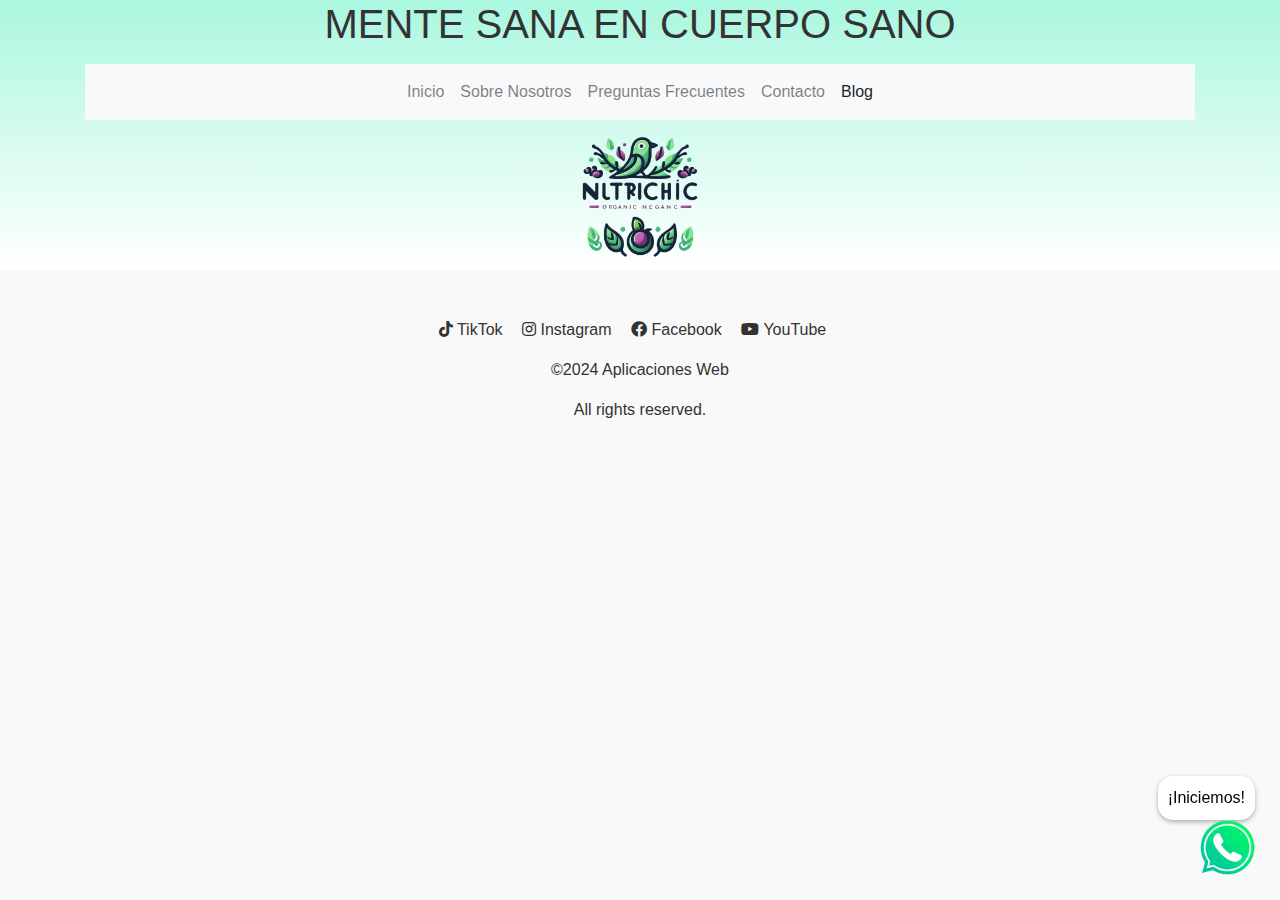
<file: Frontend/blog.html>
<!DOCTYPE html>
<html lang="es">

<head>
    <meta charset="UTF-8">
    <meta name="viewport" content="width=device-width, initial-scale=1.0">
    <title>Preguntas Frecuentes - NutriChic</title>

    <link href="https://stackpath.bootstrapcdn.com/bootstrap/4.3.1/css/bootstrap.min.css" rel="stylesheet">
    <link rel="stylesheet" href="https://cdnjs.cloudflare.com/ajax/libs/font-awesome/5.15.1/css/all.min.css">
    <link rel="stylesheet" href="assets/styles/styles.css">
    <link rel="stylesheet" type="text/css" href="https://cdn.datatables.net/v/dt/dt-1.10.24/datatables.min.css">
</head>

<body>
    <header class="text-center mb-4">
        <h1>MENTE SANA EN CUERPO SANO</h1>
        <div class="container mt-3">
            <nav class="navbar navbar-expand-lg navbar-light bg-light">
                <button class="navbar-toggler" type="button" data-toggle="collapse" data-target="#navbarNav"
                    aria-controls="navbarNav" aria-expanded="false" aria-label="Toggle navigation">
                    <span class="navbar-toggler-icon"></span>
                </button>
                <div class="collapse navbar-collapse" id="navbarNav">
                    <ul class="navbar-nav mx-auto">
                        <li class="nav-item"><a class="nav-link" href="index.html">Inicio</a></li>
                        <li class="nav-item"><a class="nav-link" href="about.html">Sobre Nosotros</a></li>
                        <li class="nav-item"><a class="nav-link" href="FAQ.html">Preguntas Frecuentes</a></li>
                        <li class="nav-item"><a class="nav-link" href="contact.html">Contacto</a></li>
                        <li class="nav-item"><a class="nav-link active" href="#">Blog</a></li>
                    </ul>
                </div>
            </nav>
            <img class="logoImagen3" src="assets/images/Logo3.png" alt="..." width="150px">
        </div>
    </header>

    <div class="container mt-5">
        <div id="blog-content"><!-- Aquí se inyectarán dinámicamente las entradas del blog --></div>
    </div>

    <div class="chat-box">¡Iniciemos!</div>
    <a href="https://wa.link/9dxdn1" class="floating-button"><img src="assets/images/iconowhats.png" alt="..."
            width="55"></a>

    <footer class="mt-4">
        <div class="container text-center">
            <div class="footer-social-icons mb-3">
                <a href="https://www.tiktok.com/@nutrithick?_t=8kTAQjoZj1i&_r=1"><i class="fab fa-tiktok"></i>
                    TikTok</a>
                <a href="https://www.instagram.com/nutrichicalimentos?igsh=YXo5bzI5Ym03Nzhp"><i
                        class="fab fa-instagram"></i> Instagram</a>
                <a href="https://www.facebook.com/profile.php?id=100068208544961&mibextid=ZbWKwL"><i
                        class="fab fa-facebook"></i> Facebook</a>
                <a href="https://youtube.com/@NutriChic?si=NXHkQviZPD9MRbTv"><i class="fab fa-youtube"></i> YouTube</a>
            </div>
            <p>©2024 Aplicaciones Web</p>
            <p>All rights reserved.</p>
        </div>
    </footer>

    <script src="https://code.jquery.com/jquery-3.3.1.min.js"></script>
    <script src="https://stackpath.bootstrapcdn.com/bootstrap/4.3.1/js/bootstrap.min.js"></script>
    <script src="https://cdn.datatables.net/1.10.20/js/jquery.dataTables.min.js"></script>

    <script>
        $(document).ready(function () {
            mostrarEntradas();
        });

        function mostrarEntradas() {
            $("#blog-content").html("");
            $.getJSON("http://127.0.0.1:8080/blog", function (data) {
                data.forEach(entrada => {
                    const fecha = new Date(entrada.fecha);
                    const fechaFormateada = `${fecha.getDate()}/${fecha.getMonth() + 1}/${fecha.getFullYear()}`;

                    var productToAppend = `
                        <div class="card mb-3">
                            <div class="card-body">
                                <h5 class="card-title">${entrada.titulo}</h5>
                                <h6 class="card-subtitle mb-2 text-muted">${entrada.categoria.categoria} - ${fechaFormateada}</h6>
                                <p class="card-text">${entrada.contenido}</p>
                            </div>
                        </div>`;

                    $('#blog-content').append(productToAppend);
                });
            });
        }

        document.addEventListener('DOMContentLoaded', mostrarEntradas);
    </script>
</body>

</html>
</file>
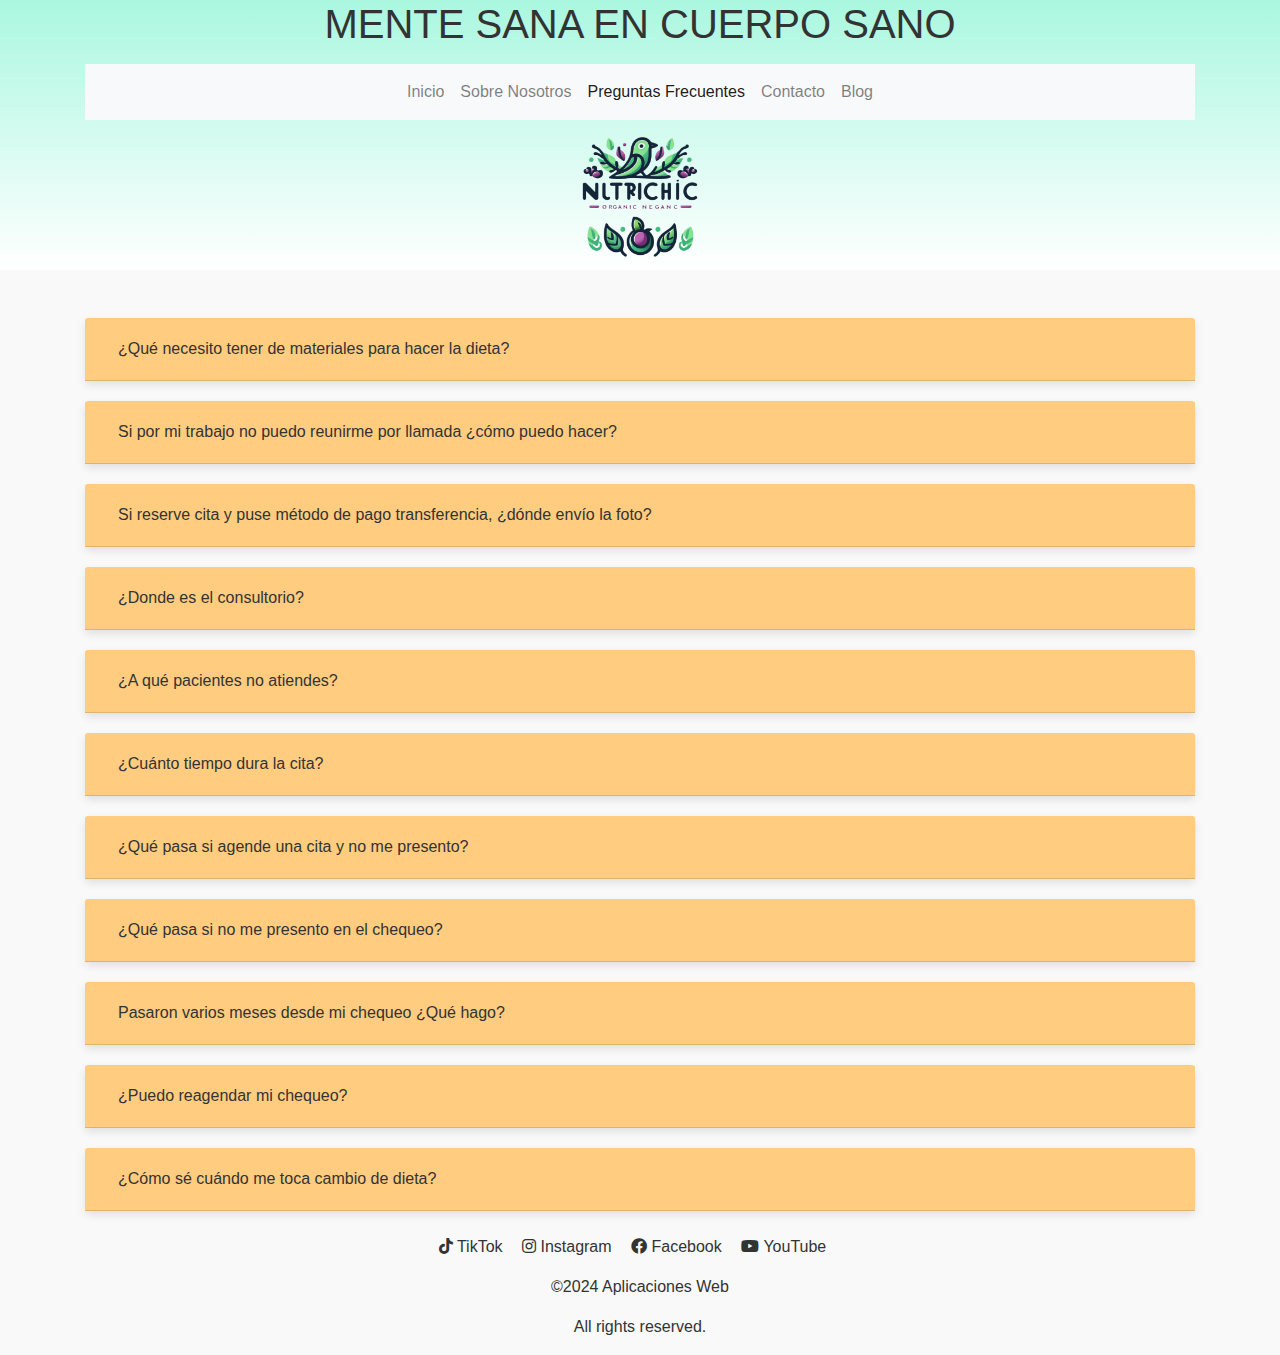
<file: Frontend/FAQ.html>
<!DOCTYPE html>
<html lang="es">

<head>
    <meta charset="UTF-8">
    <meta name="viewport" content="width=device-width, initial-scale=1.0">
    <title>Preguntas Frecuentes - NutriChic</title>

    <!-- Bootstrap CSS -->
    <link href="https://stackpath.bootstrapcdn.com/bootstrap/4.3.1/css/bootstrap.min.css" rel="stylesheet">
    <!-- Font Awesome -->
    <link rel="stylesheet" href="https://cdnjs.cloudflare.com/ajax/libs/font-awesome/5.15.1/css/all.min.css">

    <link rel="stylesheet" href="assets\styles\styles.css">

</head>

<body>
    <header class="text-center mb-4">
        <h1>MENTE SANA EN CUERPO SANO</h1>
        <div class="container mt-3">
            <nav class="navbar navbar-expand-lg navbar-light bg-light">
                <button class="navbar-toggler" type="button" data-toggle="collapse" data-target="#navbarNav"
                    aria-controls="navbarNav" aria-expanded="false" aria-label="Toggle navigation">
                    <span class="navbar-toggler-icon"></span>
                </button>
                <div class="collapse navbar-collapse" id="navbarNav">
                    <ul class="navbar-nav mx-auto">
                        <li class="nav-item">
                            <a class="nav-link" aria-current="page" href="Index.html">Inicio</a>
                        </li>
                        <li class="nav-item">
                            <a class="nav-link" aria-current="page" href="about.html">Sobre Nosotros</a>
                        </li>
                        <li class="nav-item">
                            <a class="nav-link active" href="consulting.html">Preguntas Frecuentes</a>
                        </li>
                        <li class="nav-item">
                            <a class="nav-link" href="contact.html">Contacto</a>
                        </li>
                        <li class="nav-item">
                            <a class="nav-link" href="blog.html">Blog</a>
                        </li>
                    </ul>
                </div>
            </nav>
            <img class="logoImagen3" src="assets/images/Logo3.png" alt="..." width="150px">
        </div>
    </header>

    <div class="container mt-5">
        <div id="accordion">
            <!-- Pregunta 1 -->
            <div class="card">
                <div class="card-header" id="headingOne">
                    <h5 class="mb-0">
                        <button class="btn btn-link" data-toggle="collapse" data-target="#collapseOne"
                            aria-expanded="true" aria-controls="collapseOne">
                            ¿Qué necesito tener de materiales para hacer la dieta?
                        </button>
                    </h5>
                </div>
                <div id="collapseOne" class="collapse" aria-labelledby="headingOne" data-parent="#accordion">
                    <div class="card-body">
                        <p>Necesitas tener una balanza de alimentos, tazas y cucharas medidoras. La dieta que te mandaré
                            más allá de ser saludable es personalizada, por esta razón necesitarás estos materiales para
                            poder pesar y medir los alimentos según tus requerimientos individuales.</p>
                    </div>
                </div>
            </div>
            <!-- Pregunta 2 -->
            <div class="card">
                <div class="card-header" id="headingTwo">
                    <h5 class="mb-0">
                        <button class="btn btn-link collapsed" data-toggle="collapse" data-target="#collapseTwo"
                            aria-expanded="false" aria-controls="collapseTwo">
                            Si por mi trabajo no puedo reunirme por llamada ¿cómo puedo hacer?
                        </button>
                    </h5>
                </div>
                <div id="collapseTwo" class="collapse" aria-labelledby="headingTwo" data-parent="#accordion">
                    <div class="card-body">
                        <p>Escoge un paquete online y si no puedes reunirte por llamada puedo detallarte todo lo que
                            necesitas saber por mensaje. Luego de que me envíes la historia clínica completa haría la
                            dieta para poder enviártela. Así mismo los cheques pueden ser por escrito.</p>
                    </div>
                </div>
            </div>
            <!-- Pregunta 3 -->
            <div class="card">
                <div class="card-header" id="headingThree">
                    <h5 class="mb-0">
                        <button class="btn btn-link collapsed" data-toggle="collapse" data-target="#collapseThree"
                            aria-expanded="false" aria-controls="collapseThree">
                            Si reserve cita y puse método de pago transferencia, ¿dónde envío la foto?
                        </button>
                    </h5>
                </div>
                <div id="collapseThree" class="collapse" aria-labelledby="headingThree" data-parent="#accordion">
                    <div class="card-body">
                        <p>Por favor envía la foto de tu pago al correo: <a href="mailto:nutrichic@gmail.com"
                                target="_blank" style="color: #ff5722;"><strong>nutrichic@gmail.com</strong></a></p>
                        <p>En el asunto del mail déjame tu <strong>nombre completo y el número del pedido.</strong></p>
                        <p>OJO: Si luego de 24 horas de realizar tu pedido no has enviado la foto del pago, la reserva
                            se cancela automáticamente.</p>
                    </div>
                </div>
            </div>
            <!-- Pregunta 4 -->
            <div class="card">
                <div class="card-header" id="headingFour">
                    <h5 class="mb-0">
                        <button class="btn btn-link collapsed" data-toggle="collapse" data-target="#collapseFour"
                            aria-expanded="false" aria-controls="collapseFour">
                            ¿Donde es el consultorio?
                        </button>
                    </h5>
                </div>
                <div id="collapseFour" class="collapse" aria-labelledby="headingFour" data-parent="#accordion">
                    <div class="card-body">
                        <p>La dirección la doy luego de agendar la cita presencial. En la página web NO te dará la
                            opción de agendar presencial. Únicamente se realiza reservas en este número: <strong>+593 98
                                592 7580</strong></p>
                    </div>
                </div>
            </div>
            <!-- Pregunta 5 -->
            <div class="card">
                <div class="card-header" id="headingFive">
                    <h5 class="mb-0">
                        <button class="btn btn-link collapsed" data-toggle="collapse" data-target="#collapseFive"
                            aria-expanded="false" aria-controls="collapseFive">
                            ¿A qué pacientes no atiendes?
                        </button>
                    </h5>
                </div>
                <div id="collapseFive" class="collapse" aria-labelledby="headingFive" data-parent="#accordion">
                    <div class="card-body">
                        <p>No atiendo a pacientes:</p>
                        <ul>
                            <li>Con enfermedades crónicas ó diabetes 1.. Recomendaría que acudan a un nutricionista
                                especializado en su patología. Tampoco atiendo a pacientes con banda gástrica, balón
                                gástricos, etc, o pacientes que no consumen carbohidratos.</li>
                            <li>Personas con antecedentes renales</li>
                            <li>Personas sedentarias que no estén dispuestas a incluir ejercicio en su día</li>
                            <li>Veganos ó vegetarianos prácticamente veganos. Recomendaría que acudan a un nutricionista
                                especializado en nutrición vegana/vegetariana.</li>
                            <li>Pacientes que desean dietas drásticas y extremistas. Si quieres comer poquito y que te
                                elimine alimentos, no soy la nutrí para ti.</li>
                            <li>Dieta keto o sin carbs. Las dietas que hago siempre incluyen carbohidratos así sea el
                                40% de las calorías totales que se considera ya bajo, pero nunca los elimino.</li>
                            <li>No trabajo con proteínas vegetales como tofu.</li>
                            <li>No me especializo en embarazo</li>
                            <li>No atiendo a deportistas de élite.</li>
                        </ul>
                    </div>
                </div>
            </div>
            <!-- Pregunta 6 -->
            <div class="card">
                <div class="card-header" id="headingSix">
                    <h5 class="mb-0">
                        <button class="btn btn-link collapsed" data-toggle="collapse" data-target="#collapseSix"
                            aria-expanded="false" aria-controls="collapseSix">
                            ¿Cuánto tiempo dura la cita?
                        </button>
                    </h5>
                </div>
                <div id="collapseSix" class="collapse" aria-labelledby="headingSix" data-parent="#accordion">
                    <div class="card-body">
                        <p>Online Máximo 20 minutos y presencial son 30 minutos <strong>máximo</strong>.</p>
                        <p>Debes de llenar una historia clínica previo a la cita para que en el momento de tener la
                            reunión yo ya haya podido saber tus antecedentes y detalles. En la cita se aprovecha a
                            evaluar composición corporal y explicar cómo funciona la dieta.</p>
                    </div>
                </div>
            </div>
            <!-- Pregunta 7 -->
            <div class="card">
                <div class="card-header" id="headingSeven">
                    <h5 class="mb-0">
                        <button class="btn btn-link collapsed" data-toggle="collapse" data-target="#collapseSeven"
                            aria-expanded="false" aria-controls="collapseSeven">
                            ¿Qué pasa si agende una cita y no me presento?
                        </button>
                    </h5>
                </div>
                <div id="collapseSeven" class="collapse" aria-labelledby="headingSeven" data-parent="#accordion">
                    <div class="card-body">
                        <p>Aplica a citas online o presencial:</p>
                        <p>Si el paciente se presenta a la consulta pero muy atrasado se cancela la cita (<span
                                style="text-decoration: underline">se esperan máximo 15 min de la hora
                                establecida</span>).</p>
                        <p>La dieta será enviada de todas maneras según los datos que llenaste en la historia clínica;
                            sin embargo, al no asistir a la cita en el horario establecido se pierde la reunión y
                            directamente nos veríamos para el chequeo.</p>
                        <p>La explicación de cómo realizar la dieta se enviará por mensaje.</p>
                        <p>La cita nutricional NO puede moverse el mismo día. Si se agenda una cita y deseas cambiarla
                            debe de ser con un mínimo de 3 días de anticipación. Máximo se mueve la fecha 1 vez.</p>
                    </div>
                </div>
            </div>
            <!-- Pregunta 8 -->
            <div class="card">
                <div class="card-header" id="headingEight">
                    <h5 class="mb-0">
                        <button class="btn btn-link collapsed" data-toggle="collapse" data-target="#collapseEight"
                            aria-expanded="false" aria-controls="collapseEight">
                            ¿Qué pasa si no me presento en el chequeo?
                        </button>
                    </h5>
                </div>
                <div id="collapseEight" class="collapse" aria-labelledby="headingEight" data-parent="#accordion">
                    <div class="card-body">
                        <p>Tanto como online ó presencial:</p>
                        <p>Se espera 15 minutos máximo desde la hora establecida, en el caso de que el paciente no se
                            presente el chequeo se cancela (sin devolución del dinero). Podrá agendar nuevamente otro
                            chequeo en este link:</p>
                        <p><a href="https://nutrichic.com/agendar-chequeo/" target="_blank"
                                style="color: #ff5722;">https://nutrichic.com/agendar-chequeo/</a></p>
                    </div>
                </div>
            </div>
            <!-- Pregunta 9 -->
            <div class="card">
                <div class="card-header" id="headingNine">
                    <h5 class="mb-0">
                        <button class="btn btn-link collapsed" data-toggle="collapse" data-target="#collapseNine"
                            aria-expanded="false" aria-controls="collapseNine">
                            Pasaron varios meses desde mi chequeo ¿Qué hago?
                        </button>
                    </h5>
                </div>
                <div id="collapseNine" class="collapse" aria-labelledby="headingNine" data-parent="#accordion">
                    <div class="card-body">
                        <p>Ya tocaría sacar cita desde 0 ya que la recomendación es sacar 1 chequeo al mes. Si ya
                            pasaron más de 3 sin chequeo debes de sacar cita desde cero.</p>
                    </div>
                </div>
            </div>
            <!-- Pregunta 10 -->
            <div class="card">
                <div class="card-header" id="headingTen">
                    <h5 class="mb-0">
                        <button class="btn btn-link collapsed" data-toggle="collapse" data-target="#collapseTen"
                            aria-expanded="false" aria-controls="collapseTen">
                            ¿Puedo reagendar mi chequeo?
                        </button>
                    </h5>
                </div>
                <div id="collapseTen" class="collapse" aria-labelledby="headingTen" data-parent="#accordion">
                    <div class="card-body">
                        <p>Tanto online como presencial los chequeos pueden reagendarse con <strong>3 días *laborables*
                                de anticipación mínimo.</strong><span style="text-decoration: underline"> Si se avisa el
                                mismo día no es posible realizar el cambio</span> <span
                                style="text-decoration: underline">si no hay espacios disponibles,</span> ni hay
                            devolución de dinero.</p>
                        <p>El chequeo puede reagendarse máximo 1 vez, si quiere reagendarlo y postergar la fecha una 2da
                            ocasión se tendrá que sacar un chequeo nuevo en este link:&nbsp;</p>
                        <p><a href="https://nutrichic.com/agendar-chequeo/" target="_blank"
                                style="color: #ff5722;">https://nutrichic.com/agendar-chequeo/</a></p>
                    </div>
                </div>
            </div>
            <!-- Pregunta 11 -->
            <div class="card">
                <div class="card-header" id="headingEleven">
                    <h5 class="mb-0">
                        <button class="btn btn-link collapsed" data-toggle="collapse" data-target="#collapseEleven"
                            aria-expanded="false" aria-controls="collapseEleven">
                            ¿Cómo sé cuándo me toca cambio de dieta?
                        </button>
                    </h5>
                </div>
                <div id="collapseEleven" class="collapse" aria-labelledby="headingEleven" data-parent="#accordion">
                    <div class="card-body">
                        <p>Por medio de los chequeos, por eso siempre recomiendo continuar reuniéndonos mínimo 1 vez al
                            mes ó cada 3 semanas agendar un chequeo.</p>
                    </div>
                </div>
            </div>
        </div>
    </div>

    <footer class="mt-4">
        <div class="container text-center">
            <div class="footer-social-icons mb-3">
                <a href="https://www.tiktok.com/@nutrithick?_t=8kTAQjoZj1i&_r=1"><i class="fab fa-tiktok"></i>
                    TikTok</a>
                <a href="https://www.instagram.com/nutrichicalimentos?igsh=YXo5bzI5Ym03Nzhp"><i
                        class="fab fa-instagram"></i> Instagram</a>
                <a href="https://www.facebook.com/profile.php?id=100068208544961&mibextid=ZbWKwL"><i
                        class="fab fa-facebook"></i> Facebook</a>
                <a href="https://youtube.com/@NutriChic?si=NXHkQviZPD9MRbTv"><i class="fab fa-youtube"></i> YouTube</a>
            </div>
            <p>©2024 Aplicaciones Web</p>
            <p>All rights reserved.</p>
        </div>
    </footer>


    <!-- Bootstrap JS y jQuery -->
    <script src="https://code.jquery.com/jquery-3.3.1.slim.min.js"></script>
    <script src="https://stackpath.bootstrapcdn.com/bootstrap/4.3.1/js/bootstrap.min.js"></script>
</body>

</html>
</file>
<file: Frontend/assets/styles/styles.css>
body {
  font-family: "Arial", sans-serif;
  background-color: #f9f9f9;
  color: #333;
}

header {
  background: linear-gradient(to bottom, #aaf7e0 0%, #ffffff 100%);
}

.card-header {
  background-color: #ffcc80;
}

.btn-link {
  color: #333;
  text-decoration: none;
}

.btn-link:hover {
  color: #666;
  text-decoration: none;
}

.card {
  border: none;
  box-shadow: 0 4px 8px rgba(0, 0, 0, 0.1);
  margin-bottom: 20px;
}

.card-body p {
  line-height: 1.6;
}

.card-body ul {
  list-style-type: none;
  padding-left: 0;
}

.card-body ul li {
  margin-bottom: 10px;
}

.card-body ul li::before {
  content: "\2022";
  color: #ffcc80;
  display: inline-block;
  width: 1em;
  margin-left: -1em;
}

.card-body a {
  color: #ff5722;
  text-decoration: none;
}

.card-body a:hover {
  text-decoration: underline;
}

.footer-social-icons a {
  margin-right: 15px;
  color: #333;
}

.footer-social-icons a:hover {
  color: #666;
}

@media (max-width: 768px) {
  header h1,
  .logoImagen3 {
    text-align: center;
    position: static;
  }

  .logoImagen3 {
    margin-top: 15px;
  }
}

/* Estilo para el botón fijo */
.floating-button {
  position: fixed;
  bottom: 25px;
  right: 25px;
  z-index: 999;
}

/* Estilo para la caja de chat */
.chat-box {
  position: fixed;
  bottom: 80px; /* Ajusta esto según el tamaño del botón de acción */
  right: 25px;
  background-color: #fff;
  color: #000;
  padding: 10px;
  border-radius: 15px;
  box-shadow: 0 2px 5px rgba(0, 0, 0, 0.3);
  z-index: 998;
}
</file>
